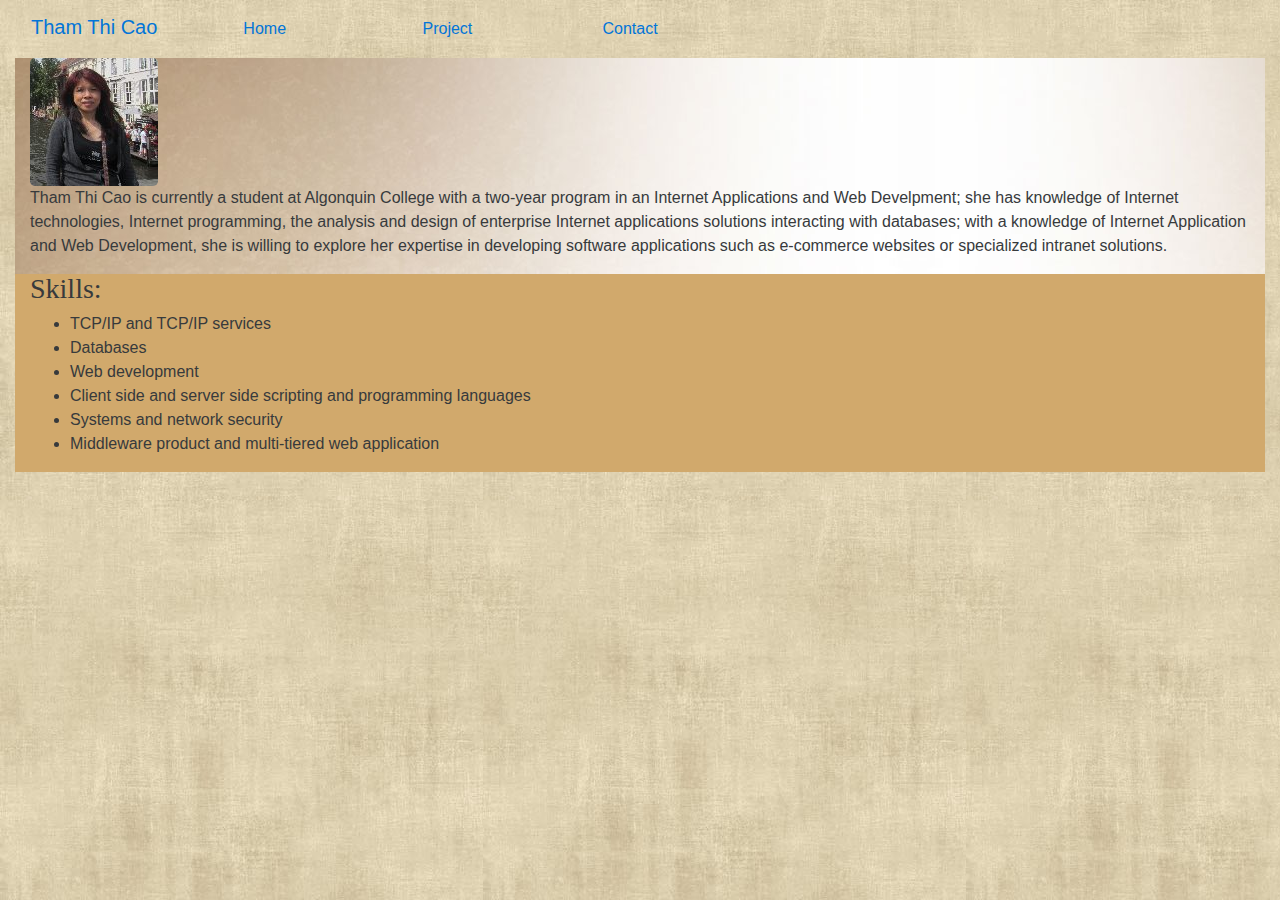
<file: index.html>
<!DOCTYPE html>
<html lang="en">

<head>
    <meta charset="UTF-8">
    <meta http-equiv="X-UA-Compatible" content="IE=edge">
    <meta name="viewport" content="width=device-width, initial-scale=1">

    <link rel="stylesheet" href="bower_components/bootstrap/dist/css/bootstrap.min.css">
    <link rel="stylesheet" href="https://maxcdn.bootstrapcdn.com/font-awesome/4.5.0/css/font-awesome.min.css">
    <link rel="stylesheet" href="main.css">
    <title>Bootstrap</title>
</head>

<body>
    <div id="bootstrap-overide">
        <div class="container-fluid">
            <nav class="navbar">
                <a class="navbar-brand" href="#">Tham Thi Cao</a>
                <button type="button" class="navbar-toggler hidden-sm-up" data-toggle="collapse" data-target=".navbar-collapse">&#9776;</button>
                <div class="navbar-collapse collapse navbar-toggleable-xs">
                    <ul class="nav navbar-nav">
                        <li><a href="#">Home</a></li>
                        <li><a href="project.html">Project</a></li>
                        <li><a href="contact.html">Contact</a></li>
                    </ul>
                </div>
            </nav>
           <main>
               <div class="col-xs-12 profile">
                    <div id="avatar-image">
                        <i class="fa fa-5x">
                            <img src="img/profile.jpg" class="img-rounded" alt="Rounded Image">
                        </i>
                    </div>

                    <div id="prof-bio">
                        <p>Tham Thi Cao is currently a student at Algonquin College with a two-year program in an Internet Applications and Web Develpment; she has knowledge of Internet technologies, Internet programming, the analysis and design of enterprise Internet applications solutions interacting with databases; with a knowledge of Internet Application and Web Development, she is willing to explore her expertise in developing software applications such as e-commerce websites or specialized intranet solutions.</p>
                    </div>
               </div>
            </main>
            
            <div class="col-xs-12 alist-of-skills">
               <h3>Skills:</h3>
                <ul>
                    <li>TCP/IP and TCP/IP services</li>
                    <li>Databases</li>
                    <li>Web development</li>
                    <li>Client side and server side scripting and programming languages</li>
                    <li>Systems and network security</li>
                    <li>Middleware product and multi-tiered web application</li>

                </ul>
            </div>
        </div>
    </div>

    <script src="jquery-2.1.4.min.js"></script>
    <script src="bower_components/bootstrap/dist/js/bootstrap.js"></script>

</body>

</html>
</file>
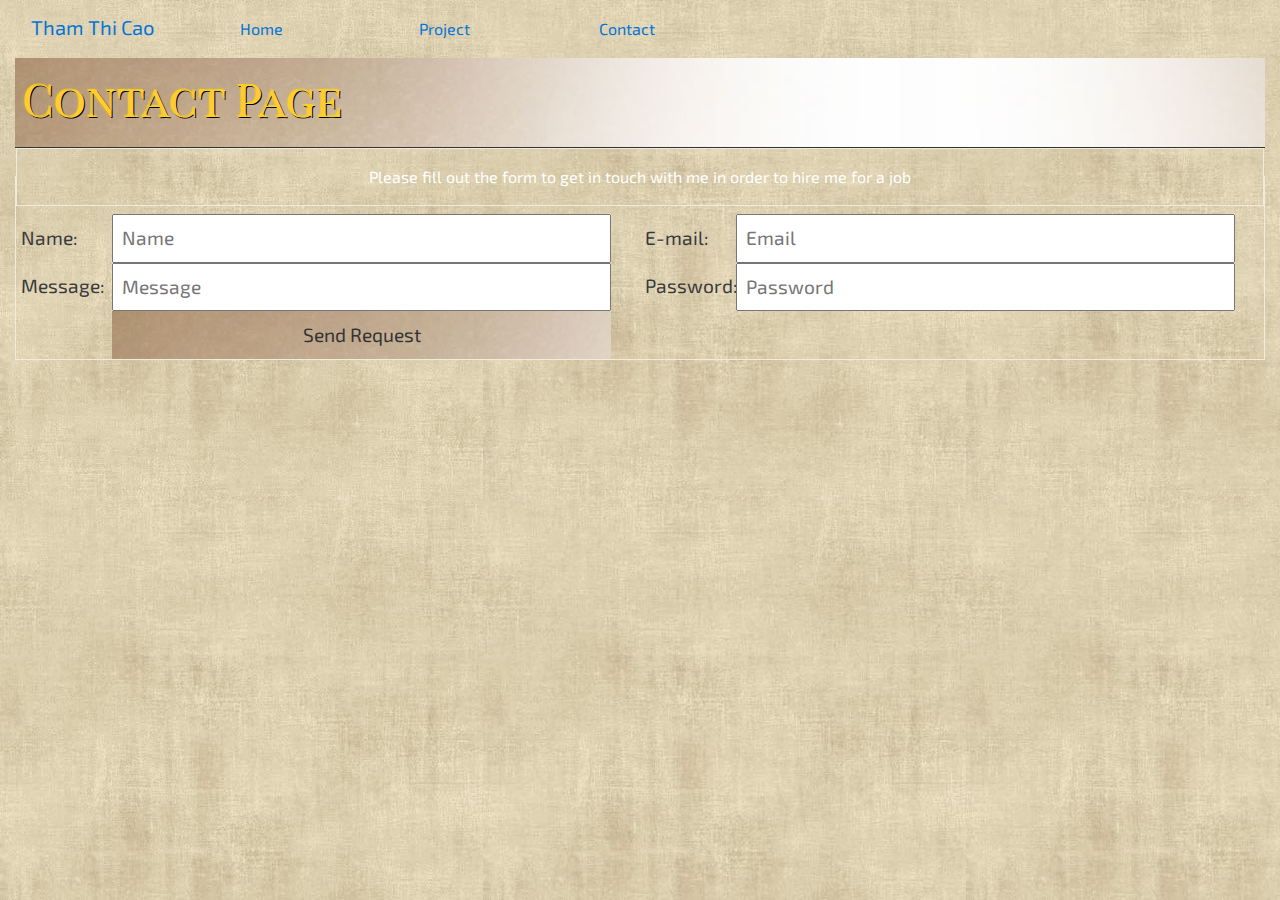
<file: contact.html>
<!DOCTYPE html>
<html lang="en">

<head>
    <meta charset="UTF-8">
    <meta http-equiv="X-UA-Compatible" content="IE=edge">
    <meta name="viewport" content="width=device-width, initial-scale=1">

    <link rel="stylesheet" href="bower_components/bootstrap/dist/css/bootstrap.min.css">
    <link rel="stylesheet" href="https://maxcdn.bootstrapcdn.com/font-awesome/4.5.0/css/font-awesome.min.css">
    <link rel="stylesheet" href="main.css">
    <link rel="stylesheet" href="contact.css">
    <title>Bootstrap</title>
</head>

<body>
    <div id="bootstrap-overide">
        <div class="container-fluid">
            <nav class="navbar">
                <a class="navbar-brand" href="#">Tham Thi Cao</a>
                <button type="button" class="navbar-toggler hidden-sm-up" data-toggle="collapse" data-target=".navbar-collapse">&#9776;</button>
                <div class="navbar-collapse collapse navbar-toggleable-xs">
                    <ul class="nav navbar-nav">
                        <li><a href="index.html">Home</a></li>
                        <li><a href="project.html">Project</a></li>
                        <li><a href="contact.html">Contact</a></li>
                    </ul>
                </div>
            </nav>
        </div> 
        <div class="container-fluid">
            <div class="wrapper">
                    <header class="masthead">
                        <h1>Contact Page</h1>
                    </header>
                    <section>
                        <form name="profileForm" onsubmit="return validate.validateProfile();">
                            <fieldset>
                                <legend>Please fill out the form to get in touch with me in order to hire me for a job</legend>
                                <div class="formbox">
                                   <label for="name">Name:</label>
                                    <input type="text" id="name" placeholder="Name">
                                    <span id="nameWarning" class="alert"></span>
                                </div>
                                <div class="formbox">
                                    <label for="email">E-mail:</label>
                                    <input type="email" id="email" placeholder="Email">
                                    <span id="emailWarning" class="alert"></span>
                                </div>
                                <div class="formbox">
                                    <label for="message">Message:</label>
                                    <input type="text" id="message" placeholder="Message">
                                    <span id="messageWarning" class="alert"></span>
                                </div>
                                <div class="formbox">
                                    <label for="pass">Password:</label>
                                    <input type="password" id="password" placeholder="Password">
                                    <span id="passwordWarning" class="alert"></span>
                                </div>
                                <div class="formbox ">
                                    <input type="submit" value="Send Request">
                                </div> 
                            </fieldset>  
                        </form>
                    </section>
                </div>
        </div>
    </div>
    <script src="validate.js"></script>
    <script src="events.js"></script>
    <script src="jquery-2.1.4.min.js"></script>
    <script src="bower_components/bootstrap/dist/js/bootstrap.js"></script>
    
</body>

</html>
</file>
<file: main.css>
@import url(https://fonts.googleapis.com/css?family=Playfair+Display+SC:700italic);
@import url(https://fonts.googleapis.com/css?family=Exo+2:500italic);

@import url(https://fonts.googleapis.com/css?family=Lobster|Libre+Baskerville);
@import url(https://fonts.googleapis.com/css?family=Libre+Baskerville|PT+Sans|Great+Vibes|Pacifico|Courgette);


* {
    box-sizing: border-box;
}

html {
    font-size: 100%;
}

body{
    margin: 0;
    padding: 0;
    background-image: url('img/image6.jpg');
}

html, body{
    font-family: sans-serif,'Exo 2', 'Helvetica Neue';
}

navbar li a:hover{
    @link-color:black;
    background-color: #CCC;
}

h2,h3,h4{
    font-family:serif,'Playfair Display SC', 'Helvetica Neue';
}

.profile{
    background-image: url('img/image7.jpg');
}

.alist-of-skills{
    background-image: url('img/beige.jpg');
    background-size: cover;
    margin-bottom: 20px;
}

#bootstrap-overide img{
    width: 100%;
    height: auto;
}

#bootstrap-overide p::after {
    content: "";
    display: block;
    clear: right;

}

#bootstrap-overide li a{
    line-height: 2.6;
    float: left;
    width: 15%;
    text-align: center;
}

#bootstrap-overide .card {
    background-color: #fff;
    height: 500px;
    border: none;
    padding: 1rem;
}
    
@media all and (min-width:34rem){
    #abootstrap-overide li{
            display: inline;

    }
    #bootstrap-overide .card {
        height: 400px;
    }
}
</file>
<file: contact.css>
@import url(https://fonts.googleapis.com/css?family=Playfair+Display+SC:700italic);
@import url(https://fonts.googleapis.com/css?family=Exo+2:500italic);
* {
    box-sizing: border-box;
    padding: 0;
    margin: 0;
}

html, body{
	font-family: 'Exo 2', sans-serif;
}

body{
	font-size: 100%;
    background-image: url('img/image6.jpg');
}

h2, h1{
	font-family:'Playfair Display SC', serif;
	padding:1rem 0.5rem;	
}

h1{
	font-size: 2.8rem;	
	color:#FC3;
    text-shadow: 1px 1px #000 , -1px -1px 1px gold;
}

h2{
	font-size: 2.8rem;
}

.wrapper{
	width: 100%;
	margin: 0 auto;
}

.masthead{
	color:#fff;
	border-bottom: 1px solid #333;
    background-image: url('img/image7.jpg');
}

form{
	width: 100%;
    margin: 0 auto;
}

fieldset{
    border:1px solid #f0ecdb;
}

legend{
	text-align: center;
    color: #FFF;
    font-size: 100%;
    border: 1px solid #f0ecdb;
    padding: 1rem 1rem;
}

.formbox
    padding: 1rem 1rem 0 1rem;
}

.formbox:last-of-type {
    padding: 1rem;
}

label{
	display: none;
    
}

input {
	display: block;
    width: 100%;
	font-size: 1.2rem;
	color: #333;
    padding: 0.5rem;
}

input[type="submit"] {
    background-image: url('img/image7.jpg');
    border: none;
    padding: 0.6rem;
}

.alert{
    color:red;
}
#name{
    color: brown;
}

/*------------------- media layout---------------------------------------------------------------*/

@media screen and (min-width: 560px) and (max-width: 960px) {

    label {
        display: block;
        font-size: 1.2rem;
        margin: 0 auto;
        padding: 1rem;
        
    }
    .formbox {
        float: left;
        width: 50%;
    }
}

 @media screen and (min-width:961px) {
    
    label {
        display: inline-block;
        float: left;
        width: 96px;
        font-size: 1.2rem;
        line-height: 2.4rem;
        margin: 0 auto;
        padding: 0.3rem;
       
    }
     
    input {
        display: inline-block;
        float: left;
        width: 80%
        
    }
     
    input[type="submit"]{

    }
     
    .formbox {
        float: left;
        width: 50%;
    }
     
    .formbox::after {
        clear: both;
    }
}

 @media screen and (min-width:1140px) {
         input[type="submit"]{
        margin: 0 0 0 6rem;
        
    }
 }
</file>
